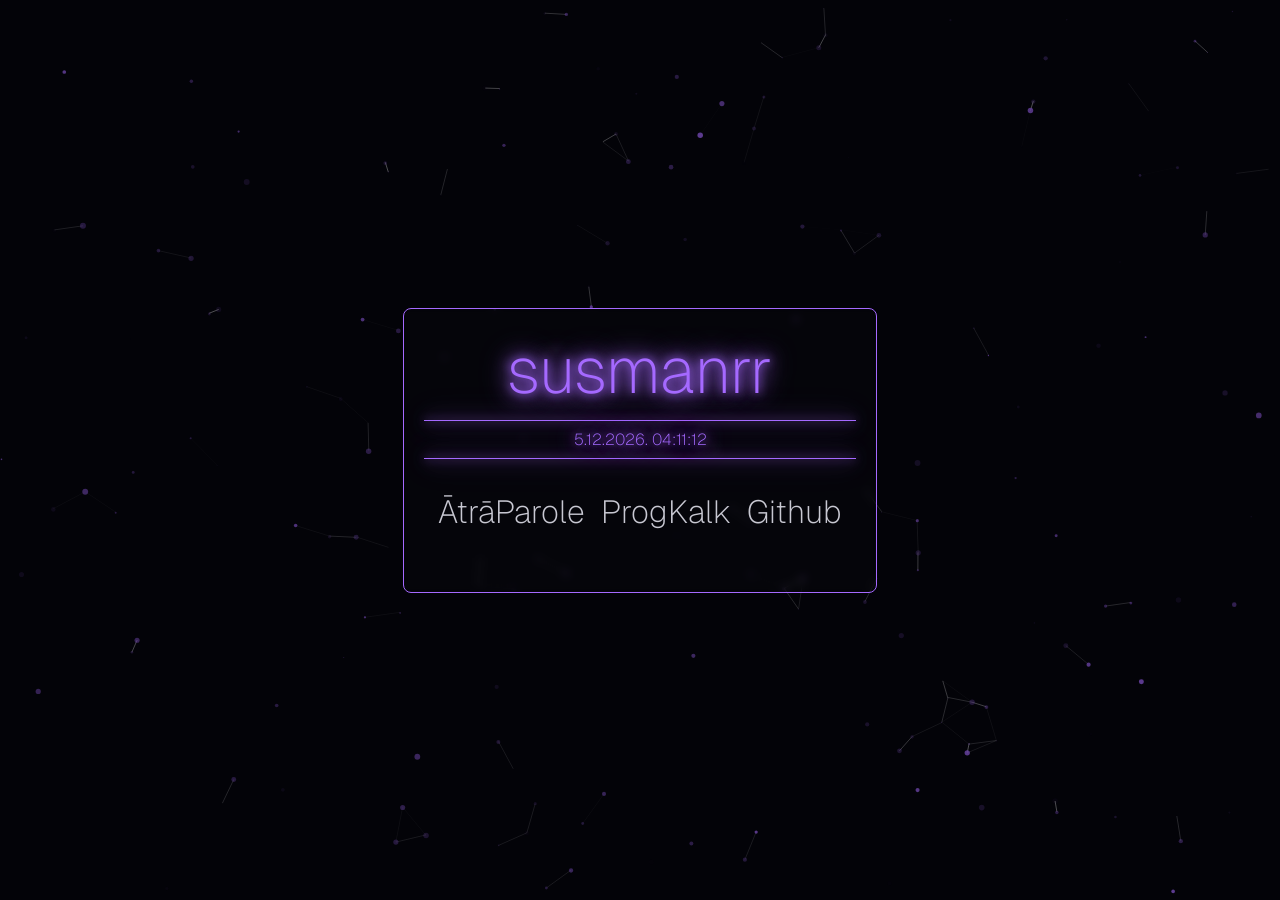
<file: index.html>
<!DOCTYPE html>
<html lang="en">
<head>
    <meta charset="UTF-8">
    <meta name="viewport" content="width=device-width, initial-scale=1.0">
    <link rel="stylesheet" href="style.css">

    <link rel="preconnect" href="https://fonts.googleapis.com">
    <link rel="preconnect" href="https://fonts.gstatic.com" crossorigin>
    <link href="https://fonts.googleapis.com/css2?family=Geist:wght@100..900&display=swap" rel="stylesheet">

    <title>Document</title>
</head>
<body>
    <div class="divs" style = "display: block; width: 48vh; height: 27vh;">

        <h1 class = "glow-text-static" style="margin: 0; text-align: center;" >susmanrr</h1>
        <hr class="glowline"></hr>
        <h1 class = "glow-text-static" style="margin: 0; text-align: center; font-size: 1rem;" id="laiks"></h1>
        <hr class="glowline"></hr>

        <li style="display: flex; align-items: center; gap: 1rem; justify-content: center; margin-top: 2rem;">
            <a class = "glow-text" style="font-size: 2rem; text-decoration: none;" href = "passgen.html">ĀtrāParole</a>
            <a class = "glow-text" style="font-size: 2rem; text-decoration: none;" href = "kalk.html">ProgKalk</a>
            <a class = "glow-text" style="font-size: 2rem; text-decoration: none;" href = "https://github.com/susmanrules/susmanrules.github.io/tree/main">Github</a>
        </li>

        <!-- pielikt papildus formatejumu ka ikonas spanu, u.c -->
    </div>

    <div id="particles-js"></div>
    <script src="laiks.js"></script>
    <script src="particles.js"></script>
    <script src="loadparticles.js"></script>
</body>
</html>
</file>
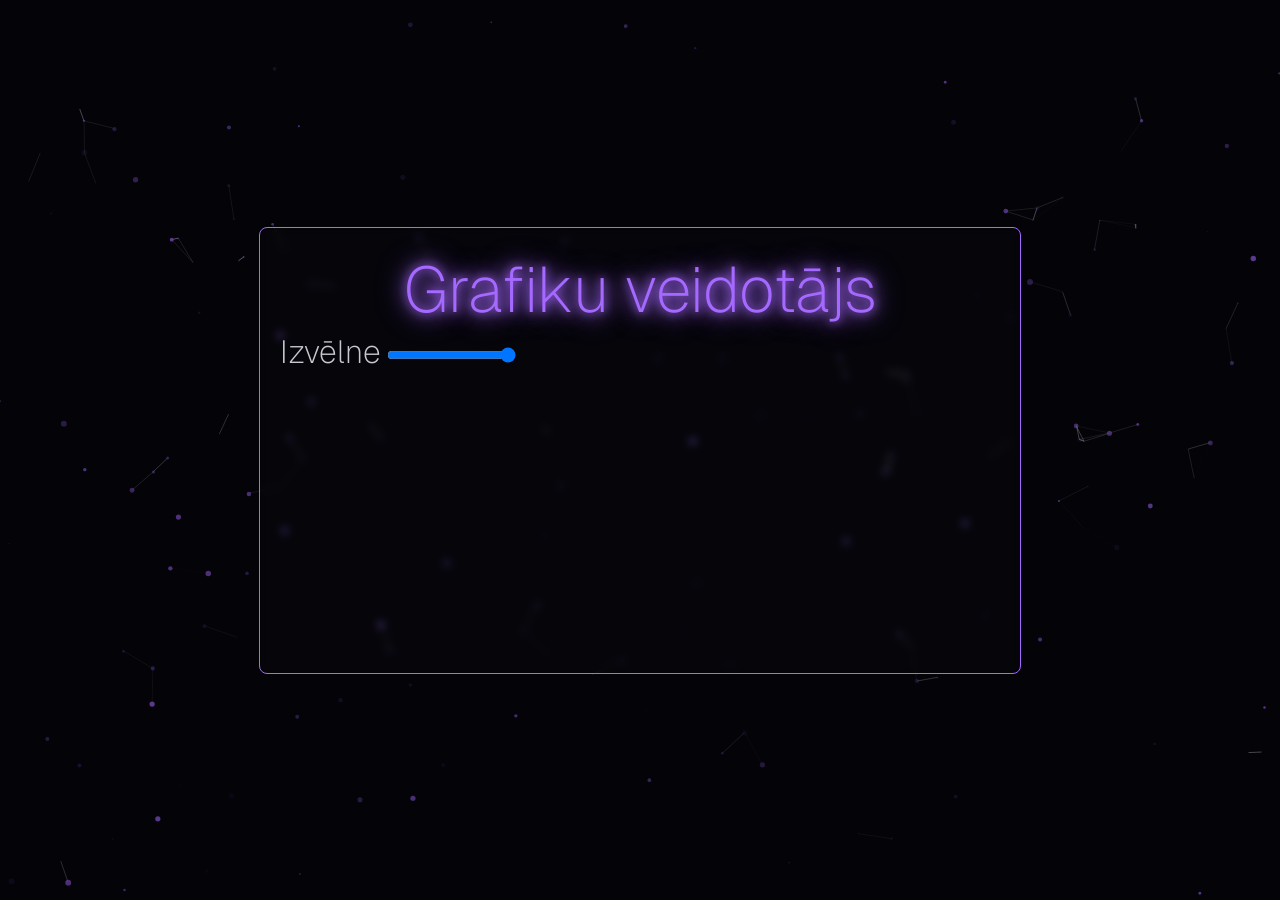
<file: grafs.html>
<!DOCTYPE html>
<html lang="en">
<head>
    <meta charset="UTF-8">
    <meta name="viewport" content="width=device-width, initial-scale=1.0">
    <link rel="stylesheet" href="style.css">

    <link rel="preconnect" href="https://fonts.googleapis.com">
    <link rel="preconnect" href="https://fonts.gstatic.com" crossorigin>
    <link href="https://fonts.googleapis.com/css2?family=Geist:wght@100..900&display=swap" rel="stylesheet">

    <title>Document</title>
</head>
<body>
    <div class="divs" style="display: block; width: 80vh; height: 45vh;">

        <h1 class = "glow-text-static" style = "margin: 0; text-align: center;" >Grafiku veidotājs</h1>
        <a class = "glow-text" style = "font-size: 2rem; text-decoration: none;" href = "index.html">Izvēlne</a>
        <input type = "range" id = "input" min = "0" max = "40" value = "50" step = "1">

        <!--  Slideris cik būs punkti grafikā
        Salikt vērtības katram punktam
        ?? -->

    </div>

    <div id="particles-js"></div>
    <script src="particles.js"></script>
    <script src="loadparticles.js"></script>
</body>
</html>

	
</div>
</file>
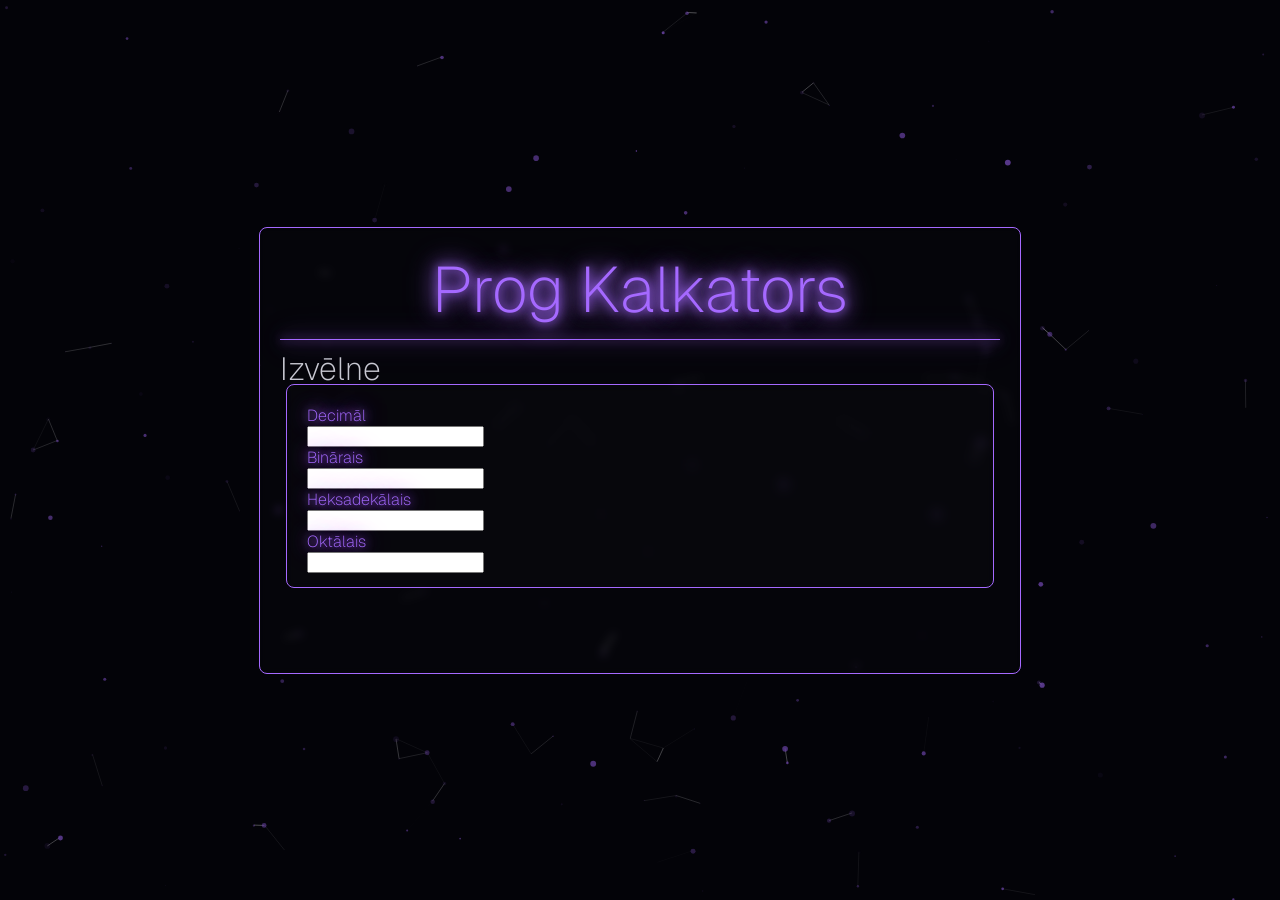
<file: kalk.html>
<!DOCTYPE html>
<html lang="en">
<head>
    <meta charset="UTF-8">
    <meta name="viewport" content="width=device-width, initial-scale=1.0">
    <link rel="stylesheet" href="style.css">

    <link rel="preconnect" href="https://fonts.googleapis.com">
    <link rel="preconnect" href="https://fonts.gstatic.com" crossorigin>
    <link href="https://fonts.googleapis.com/css2?family=Geist:wght@100..900&display=swap" rel="stylesheet">

    <title>Document</title>
</head>
<body>
    <div class="divs" style="display: block; width: 80vh; height: 45vh;">

        <h1 class = "glow-text-static" style = "margin: 0; text-align: center;" >Prog Kalkators</h1>
        <hr class="glowline"></hr>
        <a class = "glow-text" style = "font-size: 2rem; text-decoration: none;" href = "index.html">Izvēlne</a>
    </div>

    <div class="divs" style="display: block; width: 74vh; height: 18vh; margin-top: 8vh;">

        <div class="ievade">
            <h1 class = "glow-text-static" style="margin: 0; font-size: 1rem;">Decimāl</h1>
            <input type="text" id="10" oninput="partaisit(this, 10)">
        </div>
    
        <div class="ievade">
            <h1 class = "glow-text-static" style="margin: 0; font-size: 1rem;">Binārais</h1>
            <input type="text" id="2" oninput="partaisit(this, 2)">
        </div>
    
        <div class="ievade">
            <h1 class = "glow-text-static" style="margin: 0; font-size: 1rem;">Heksadekālais</h1>
            <input type="text" id="16" oninput="partaisit(this, 16)">
        </div>
    
        <div class="ievade">
            <h1 class = "glow-text-static" style="margin: 0; font-size: 1rem;">Oktālais</h1>
            <input type="text" id="8" oninput="partaisit(this, 8)">
        </div>

    </div>

    <div id="particles-js"></div>
    <script src="kalk.js"></script>
    <script src="particles.js"></script>
    <script src="loadparticles.js"></script>
</body>
</html>
</file>
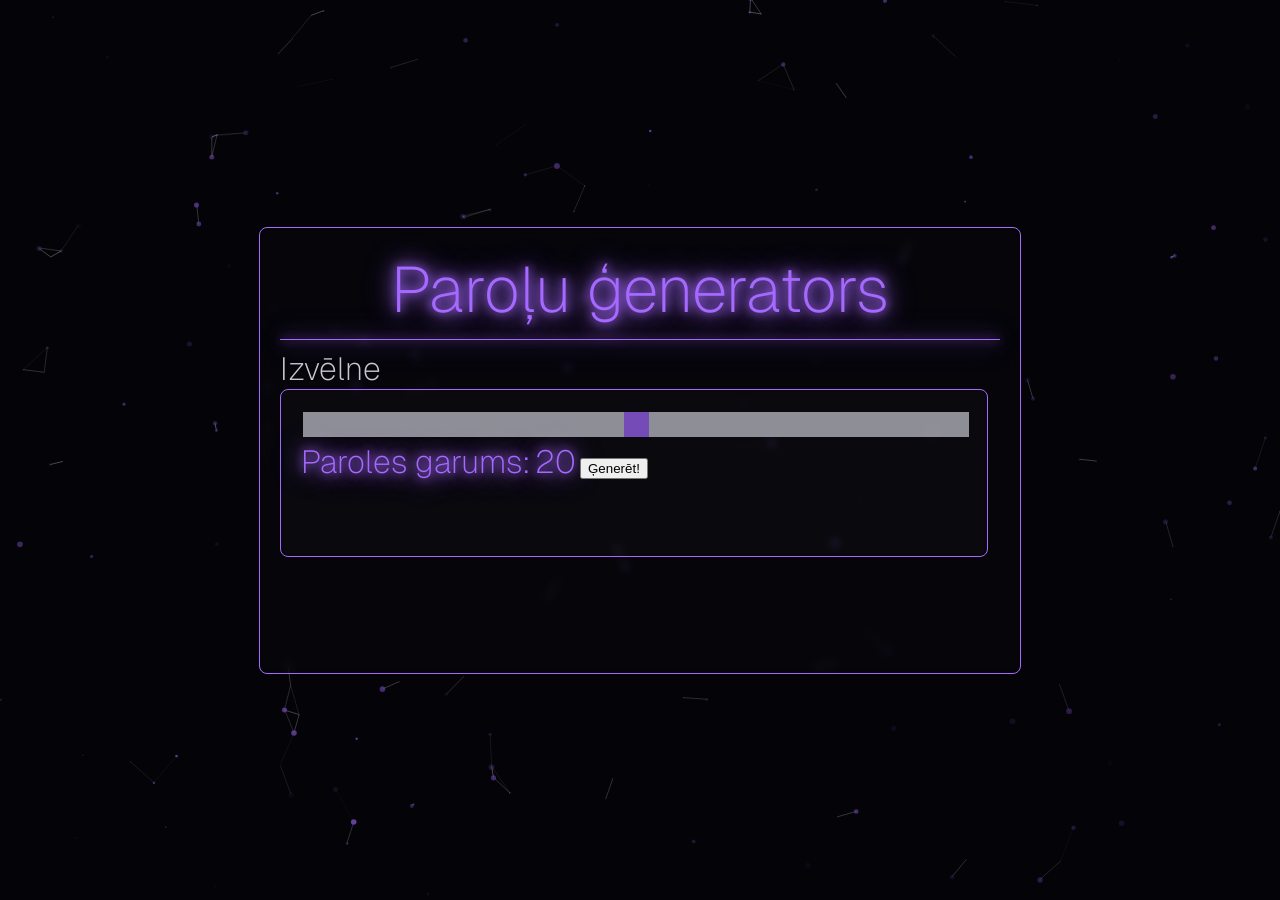
<file: passgen.html>
<!DOCTYPE html>
<html lang="en">
<head>
    <meta charset="UTF-8">
    <meta name="viewport" content="width=device-width, initial-scale=1.0">
    <link rel="stylesheet" href="style.css">

    <link rel="preconnect" href="https://fonts.googleapis.com">
    <link rel="preconnect" href="https://fonts.gstatic.com" crossorigin>
    <link href="https://fonts.googleapis.com/css2?family=Geist:wght@100..900&display=swap" rel="stylesheet">

    <title>Document</title>
</head>
<body>
    <div class="divs" style="display: block; width: 80vh; height: 45vh;">

        <h1 class = "glow-text-static" style = "margin: 0; text-align: center;" >Paroļu ģenerators</h1>
        <hr class="glowline"></hr>
        <a class = "glow-text" style = "font-size: 2rem; text-decoration: none;" href = "index.html">Izvēlne</a>

    <div class="divs" style="display: block; width: 74vh; height: 14vh;">
        <input type = "range" id = "inputSlider" min = "0" max = "40" value = "20" step = "1" class = "slider">
        <a class="glow-text-static" style = "font-size: 2rem">Paroles garums:</a>
        <a id="sliderValue" class="glow-text-static" style = "font-size: 2rem">20</a>
        <button onclick="genPass()" class="smukapoga">Ģenerēt!</button>
        <br></br>
        <a id="passout" class="glow-text-static" style="font-size: 2rem;"></a>
    </div>

        <!-- kādas rakstzīmes iekļaut
        utt kkads random bs
        safixot slideri (uztaisit un noformatet) -->

    </div>

    <div id="particles-js"></div>
    <script src="passgen.js"></script>
    <script src="particles.js"></script>
    <script src="loadparticles.js"></script>
</body>
</html>

	
</div>
</file>
<file: style.css>
.glow-text 
{

  z-index: 1;

  font-family: "Geist", sans-serif;
  font-optical-sizing: auto;
  font-weight: 200;
  font-style: normal;

  font-size: 4rem;
  color: #C8C8D2;
  transition: all 0.3s ease-in-out;
  cursor: pointer;

}

.glow-text-static
{

  z-index: 1;

  font-family: "Geist", sans-serif;
  font-optical-sizing: auto;
  font-weight: 200;
  font-style: normal;

  font-size: 4rem;
  color: #A569FF;

  text-shadow: 
  0 0 10px #a569ff,
  0 0 20px #a569ff,
  0 0 30px #a569ff;

}

.divs
{

  position: absolute;
  display: flex;
  align-items: center;
  justify-content: center;
  z-index: 2;
  background: rgba(125, 125, 125, 0.025);
  padding: 20px;
  backdrop-filter: blur(4px);
  border: 1px solid;
  border-radius: 8px;
  border-width: 1px;
  border-color: #A569FF;
  display: block;

}

.glow-text:hover 
{

  font-family: "Geist", sans-serif;
  font-optical-sizing: auto;
  font-style: normal;

  color: #A569FF;

  text-shadow: 
    0 0 10px #a569ff,
    0 0 20px #a569ff,
    0 0 30px #a569ff

}

body
{

  display: flex;
  align-items: center;
  justify-content: center;
  height: 100vh;
  margin: 0;
  
}

canvas 
{

  display: block;
  z-index: -1;

}

#particles-js 
{

  position: absolute;
  width: 100%;
  height: 100%;
  background-color: #030308;
  background-repeat: no-repeat;
  background-size: cover;
  background-position: 50% 50%;

}

.slider 
{
  -webkit-appearance: none;
  width: 100%;
  height: 25px;
  background: #C8C8D2;
  outline: none;
  opacity: 0.7;
  -webkit-transition: .2s;
  transition: opacity .2s;
}

.slider:hover {
  opacity: 1;
}

.slider::-webkit-slider-thumb {
  -webkit-appearance: none;
  appearance: none;
  width: 25px;
  height: 25px;
  background: #a569ff;
  cursor: pointer;
}

.slider::-moz-range-thumb {
  width: 25px;
  height: 25px;
  background: #a569ff;
  cursor: pointer;
}

.glowline
{

  border: 0;
  height: 1px;
  background: #A569FF;
  box-shadow: 
    0 0 10px #a569ff,
    0 0 20px #a569ff,
    0 0 30px #a569ff;

}
</file>
